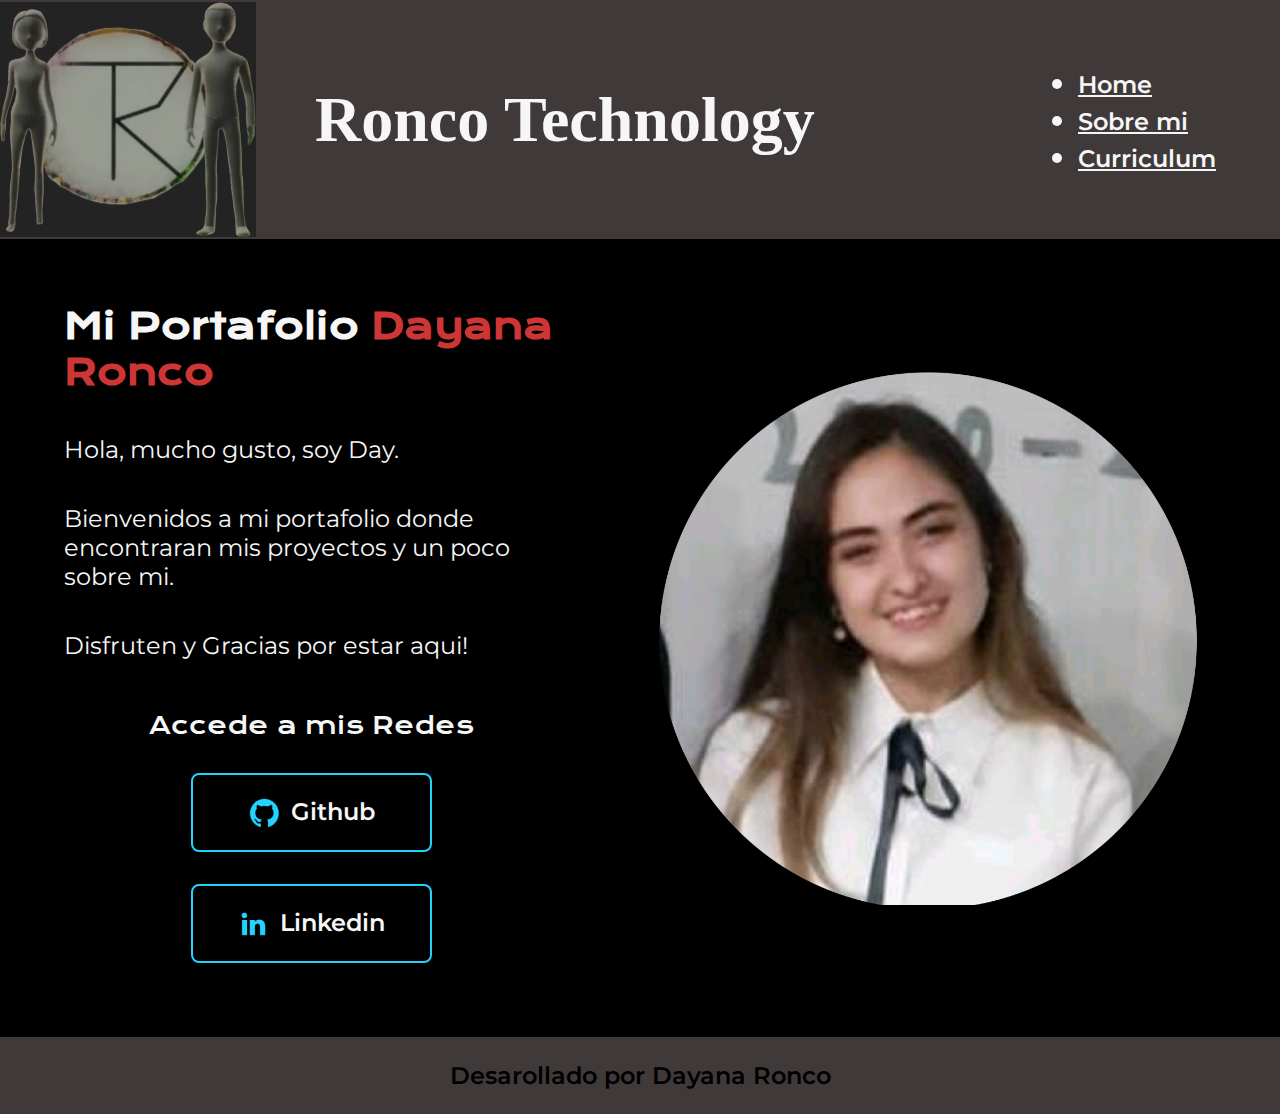
<file: index.html>
<!DOCTYPE html>
<html lang="es">
<head>
    <meta charset="UTF-8">
    <meta name="viewport" content="width=device-width, initial-scale=1.0">
    <title>Portafolio de Dayana Ronco</title>
    <link rel="stylesheet" href="./styles/style.css">
</head>
<body>
    <header>
        <img class="imagen1" src="imagen/logo.jpg" alt="logo Ronco Technology">
        <h1 class="titulo">Ronco Technology</h1>
        <nav class="menu">
           <ul><li><a class="menu_link" href="index.html">Home</a></li> 
            <li><a class="menu_link" href="about.html">Sobre mi</a></li>
            <li><a class="menu_link" href="cv.html">Curriculum</a></li></ul>
           </nav>
       
    </header>
    <main class="presentacion">
        <section class="titulo-principal">
        <h1 class="titulo-presentacion">Mi Portafolio 
            <strong class="titulo-destaque">Dayana Ronco</strong></h1>
        <p class="parrafo-presentacion">Hola, mucho gusto, soy Day.</p>
        <P class="parrafo-presentacion">Bienvenidos a  mi portafolio donde encontraran mis proyectos y un poco sobre mi.</P>
        <p class="parrafo-presentacion">Disfruten y Gracias por estar aqui!</p> 
        
        <div class="enlaces">
            <h2 class="enlaces_subtitulos">Accede a mis Redes</h2>
        <a class="enlace_link" href="https://www.github.com/">
            <img src="./Assets-aula2-curso3-html-e-css-main/assets/github.png">
            Github</a>
             
        <a class="enlace_link" href="https://www.linkedin.com/in/dayana-ronco-5b95592b3/">
            <img src="./Assets-aula2-curso3-html-e-css-main/assets/linkedin.png">
            Linkedin</a>
        </div>
    </section>
        <img class="imagen" src="imagen/Screenshot_20240801-175842.png" alt="imagen Day">

    </main>
    <footer class="piepagina">
        <P>Desarollado por Dayana Ronco</P>
    </footer>

</body>
</html>
</file>
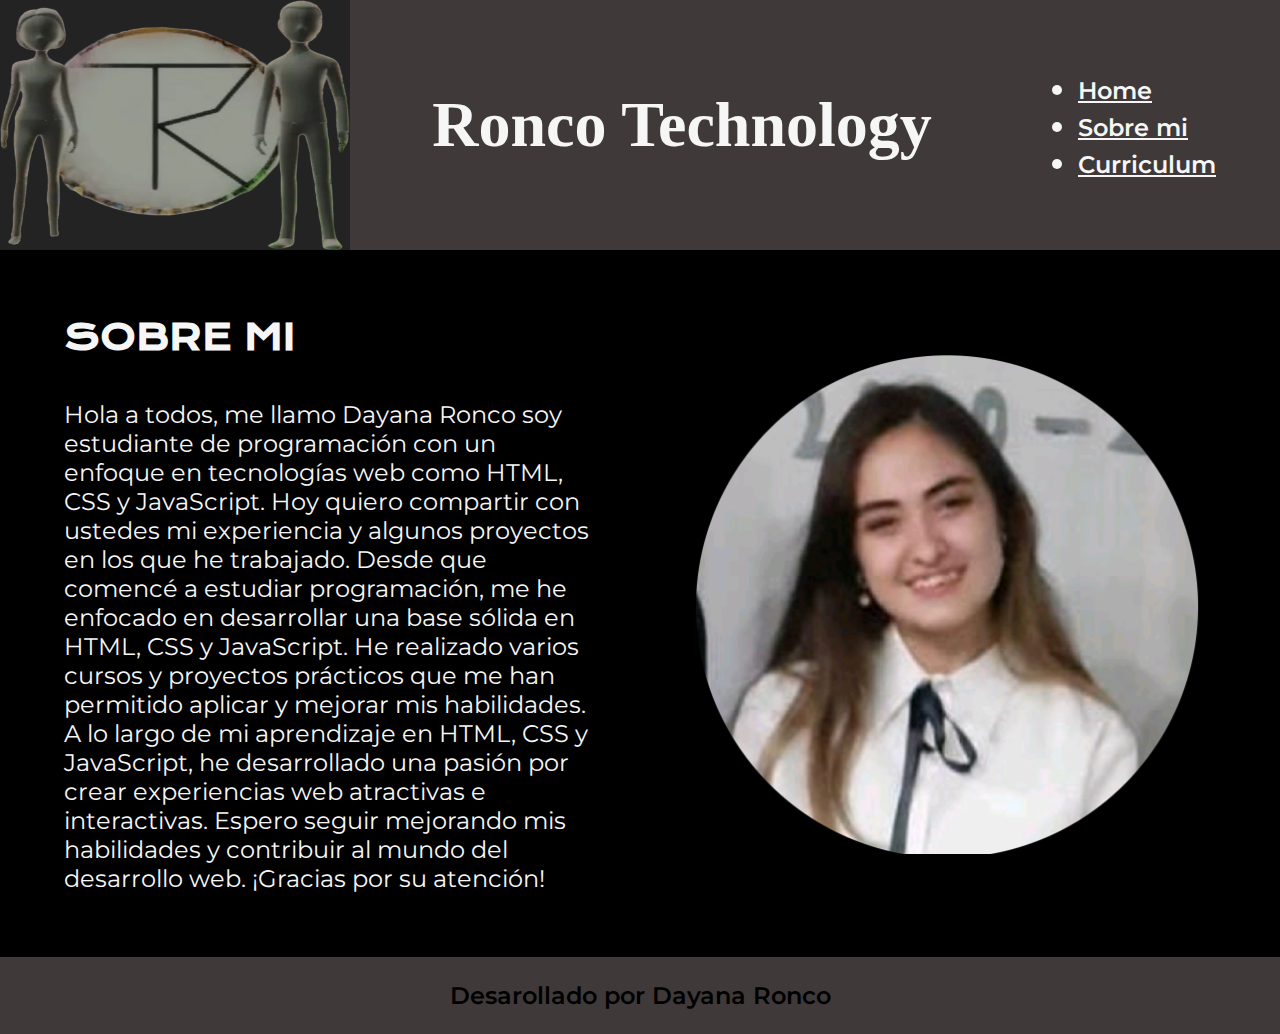
<file: about.html>
<!DOCTYPE html>
<html lang="es-mx">
<head>
    <meta charset="UTF-8">
    <meta name="viewport" content="width=device-width, initial-scale=1.0">
    <title>Sobre mi</title>
    <link rel="stylesheet" href="./styles/style.css">
</head>
<body>
    <header >
        <img src="imagen/logo.jpg" alt="logo Ronco Technology" width="350px" height="250px">
        <h1>Ronco Technology</h1>
        <nav class="menu">
           <ul><li><a class="menu_link" href="index.html">Home</a></li> 
            <li><a class="menu_link" href="about.html">Sobre mi</a></li>
            <li><a class="menu_link" href="cv.html">Curriculum</a></li></ul>
            
        </nav>
        
    </header>
       

        <main class="presentacion">
            <section  class="titulo-principal">
                <h1 class="titulo-presentacion">SOBRE MI</h1>
                <p class="parrafo-presentacion">Hola a todos, me llamo Dayana Ronco soy estudiante de programación 
                    con un enfoque en tecnologías web como HTML, CSS y JavaScript. 
                    Hoy quiero compartir con ustedes mi experiencia y algunos proyectos en los que he trabajado.
                    Desde que comencé a estudiar programación, me he enfocado en desarrollar una base sólida en HTML, CSS y JavaScript. 
                    He realizado varios cursos y proyectos prácticos que me han permitido aplicar y mejorar mis habilidades.
                     A lo largo de mi aprendizaje en HTML, CSS y JavaScript, 
                     he desarrollado una pasión por crear experiencias web atractivas e interactivas. 
                     Espero seguir mejorando mis habilidades y contribuir al mundo del desarrollo web.
         
                     ¡Gracias por su atención!</p>
            </section>
            <img class="imagen" src="imagen/Screenshot_20240801-175842.png" alt="imagen Day" width="500" height="500">
        </main>

        <footer class="piepagina">
            <P>Desarollado por Dayana Ronco</P>
        </footer>
</body>
</html>
</file>
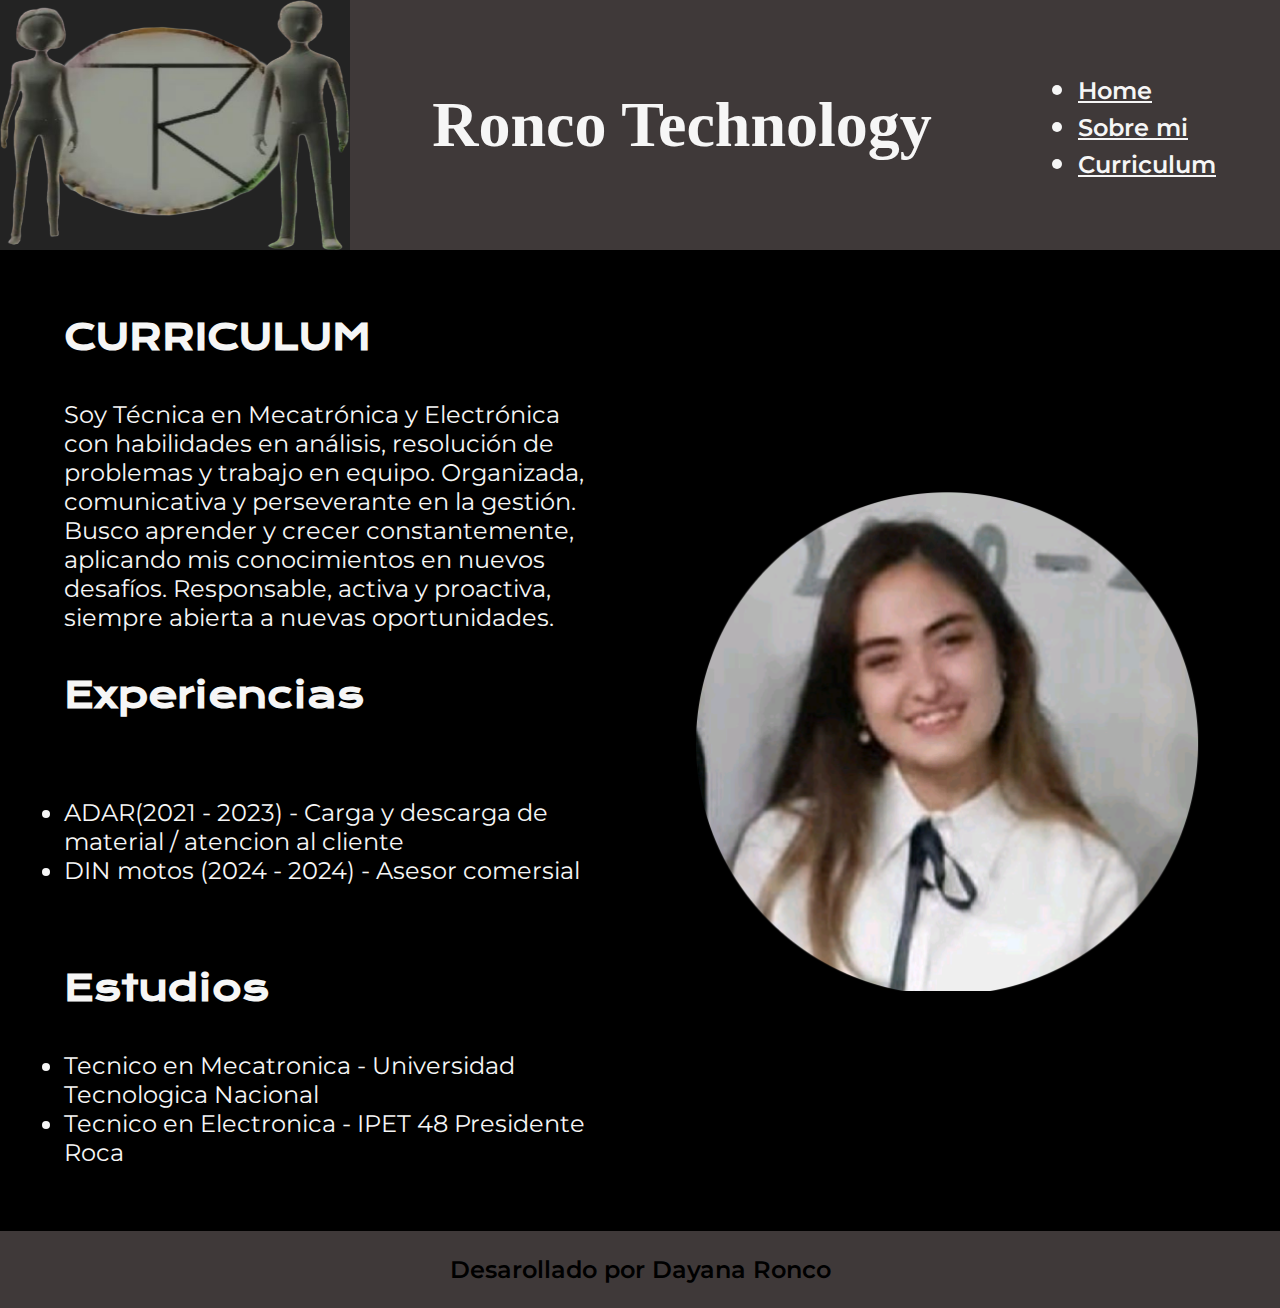
<file: cv.html>
<!DOCTYPE html>
<html lang="es-mx">
<head>
    <meta charset="UTF-8">
    <meta name="viewport" content="width=device-width, initial-scale=1.0">
    <title>cv</title>
    <link rel="stylesheet" href="./styles/style.css">
</head>
<body>
    <header >
        <img src="imagen/logo.jpg" alt="logo Ronco Technology" width="350px" height="250px">
        <h1>Ronco Technology</h1>
        <nav class="menu">
           <ul><li><a class="menu_link" href="index.html">Home</a></li> 
            <li><a class="menu_link" href="about.html">Sobre mi</a></li>
            <li><a class="menu_link" href="cv.html">Curriculum</a></li></ul>
            
        </nav>
        
    </header>
    <main class="presentacion">
        <section  class="titulo-principal">
            <h1 class="titulo-presentacion">CURRICULUM</h1>
                 <p class="parrafo-presentacion">
                           
Soy Técnica en Mecatrónica y Electrónica con habilidades en análisis, resolución de problemas y trabajo en equipo. Organizada, comunicativa y perseverante en la gestión. Busco aprender y crecer constantemente, aplicando mis conocimientos en nuevos desafíos. Responsable, activa y proactiva, siempre abierta a nuevas oportunidades.
        
                        </p>
                        <h2 class="titulo-presentacion">Experiencias</h2>
                        <p class="parrafo-presentacion">
                            <ul class="parrafo-presentacion">
                                <li> ADAR(2021 - 2023) - Carga y descarga de material / atencion al cliente </li>
                                <li> DIN motos (2024 - 2024) - Asesor comersial</li>
                            </ul>
                        </p>
                        <h2 class="titulo-presentacion">Estudios</h2>
                        <div class="parrafo-presentacion">
                            <ul class="parrafo-presentacion">
                                <li>Tecnico en Mecatronica - Universidad Tecnologica Nacional</li>
                                <li>Tecnico en Electronica - IPET 48 Presidente Roca</li>
                                
                            </ul>
                        </div>
        </section>
        <img class="imagen" src="imagen/Screenshot_20240801-175842.png" alt="imagen Day" width="500" height="500">
    </main>

    <footer class="piepagina">
        <P>Desarollado por Dayana Ronco</P>
    </footer>
</body>
</html>
</file>
<file: styles/style.css>
@import url('https://fonts.googleapis.com/css2?family=Krona+One&family=Montserrat:ital,wght@0,100..900;1,100..900&family=Roboto:ital,wght@0,100;0,300;0,400;0,500;0,700;0,900;1,100;1,300;1,400;1,500;1,700;1,900&display=swap');

:root{
    --color-primario: #000000;
    --color-secundario: #f6f6f6;
    --color-terciario: hsl(0, 61%, 51%);
    --color-cuarto:rgb(63, 57, 57);
    --color-quinto:#22D4FD;

    --fuente-montserrat:"Montserrat", sans-serif;
    --fuente-krona:"Krona One", sans-serif;
}
*{
    padding: 0%;
    margin:0%;
}
 

header{
    display: flex;
    align-items: center;
    margin: 0%;
    justify-content: space-between;
    background-color: var(--color-cuarto);
    font-size: 2rem;
    width: auto;
}
.titulo{
        width: 50%;
        display: flex;
        flex-direction: column;
        gap: 40px;
}
.menu{
    display: flex;
    gap: 80px;
    margin: 5%;
}
.menu_link{
    font-family: var(--fuente-montserrat);
    font-weight: 600;
    font-size: 1.5rem;
    color: var(--color-secundario);
}
body{
    background-color:var(--color-primario);
    color: var(--color-secundario);
    box-sizing: border-box;
}
.presentacion{
    display: flex;
    align-items: center;
    margin: 5%;
    justify-content: space-between;
    gap: 82px;
}
strong{
    color:var(--color-secundario);
    font-weight: bold;
}

.titulo-destaque {
    color: var(--color-terciario);
}


.titulo-principal{
    width: 50%;
    display: flex;
    flex-direction: column;
    gap: 40px;
}

.titulo-presentacion{
    font-size: 2.25rem;
    font-family: var(--fuente-krona);
}

.parrafo-presentacion{
    font-size: 1.5rem;
    font-family: var(--fuente-montserrat);
}

.enlaces{
    display: flex;
    justify-content: space-between;
    margin: 10px;
    flex-direction: column;
    align-items: center;
    gap: 32px;
}

.enlaces_subtitulos{
    font-family: var(--fuente-krona);
    font-size: 1.5rem;
    font-weight: 400;
}

.enlace_link{
    width: 50%;
    text-align: center;
    padding: 21.5px 0;
    border-radius: 8px;
    font-family: var(--fuente-montserrat);
    font-size: 1.5rem;
    font-weight: 600;
    text-decoration: none;
    color: var(--color-secundario);
    border: 2px solid var(--color-quinto);
    display: flex;
    justify-content: center;
    gap: 10px;
}

.enlace_link:hover{
    background-color: #272727 ;
    padding: 3%;
    cursor: pointer;
    border: 2px solid #0000FF;
}
.imagen1{
    width: 20%;
}
.imagen{
    width: 50%;
}

.piepagina{
    background-color: var(--color-cuarto);
    padding: 24px;
    color: var(--color-primario);
    font-family: var(--fuente-montserrat);
    font-size: 1.5rem;
    font-weight: 600;
    text-align: center;
}

@media (max-width: 1200px){
    .presentacion{
        flex-direction: column-reverse;
        padding: 5%;
    }
    .header{
        padding: auto;
       
    }
    .menu{
        justify-content: center;
    }

    .parrafo-presentacion{
        width: auto;
    }
    .menu{
        width: auto;
    }
    
    .menu_link{
        width: auto;
    }

    .titulo-presentacion{
        width: auto;
    }

    .titulo-destaque{
        width: auto;
    }

    .titulo-principal{
        width: auto;
    }

    .titulo{
        width: auto;
    }

}
</file>
